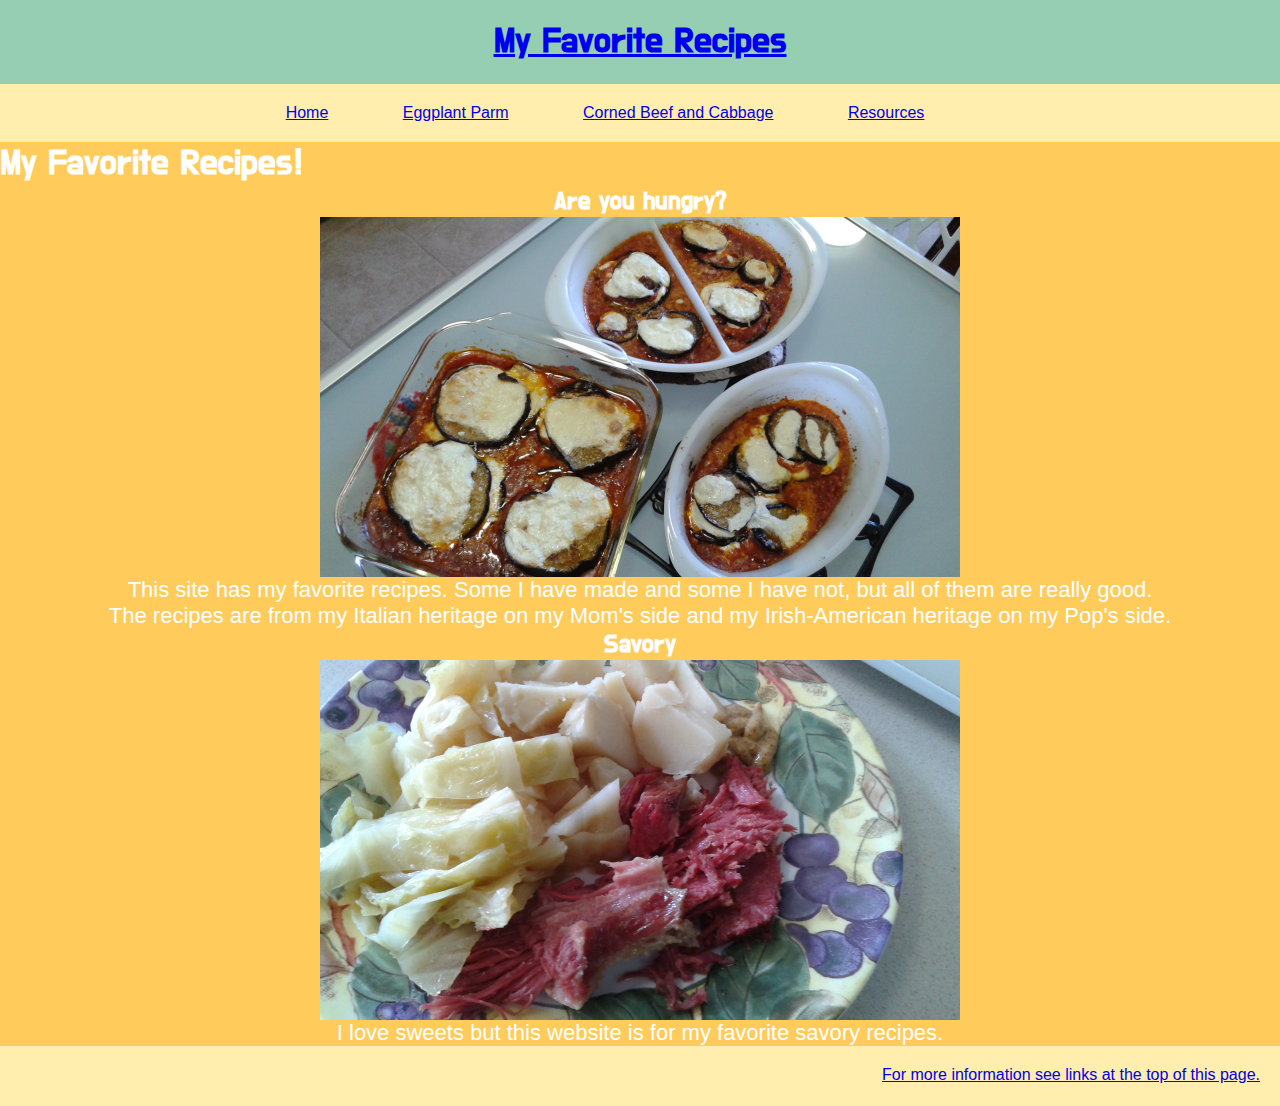
<file: index.html>
<!DOCTYPE html>
<html lang="en-US">
<head>
    <meta charset="UTF-8">
    <meta name="viewport" content="width=device-width, initial-scale=1.0">
    <meta http-equiv="X-UA-Compatible" content="ie=edge">
    
    <title>My Favorite Recipes</title>
  
    
    <link rel="stylesheet" type="text/css"href="css/style.css">
    <link href="https://fonts.googleapis.com/css?family=Do+Hyeon" rel="stylesheet">
    
         <!--this is the font I want to use for my site
    <link href="https://fonts.googleapis.com/css?family=Do+Hyeon" rel="stylesheet">
    font-family: 'Do Hyeon', sans-serif;
        .-->
        
        <!--this is the color palette I want to use for my site
        https://www.w3schools.com/colors/colors_palettes.asp
        HEX: #96ceb4 light green
        HEX: #ffeead beige
        HEX: #ffcc5c orange
        HEX: #ff6f69 red
        #fff white
        #000 black
        .-->

</head>

<body>
    
     <!--here starts homepage content.-->
     <header id="footerlink">
	    <h1><a href="index.html">My Favorite Recipes</a></h1>
	</header>
	
	 <!--above footerlink is connected at the bottom and can be used 
	 to bring the user up to the top
        .-->
	<nav>
      <ul>
            <li><a href="index.html">Home</a></li>
            <li><a href="eggplant.html">Eggplant Parm</a></li>
            <li><a href="cb.html">Corned Beef and Cabbage</a></li>
            <li><a href="resources.html">Resources</a></li>
        </ul>
        </nav>
    
         <h1>My Favorite Recipes!</h1>
        <h2>Are you hungry?</h2>
        <img src="images/ep.jpg" alt="Eggplant Parmesan" class="center"> 
        <p>This site has my favorite recipes.  Some I have made and some I have not, but all of them are really good.</p>
        <p>The recipes are from my Italian heritage on my Mom's side and my Irish-American heritage on my Pop's side.</p>
        
        <h2>Savory</h2>
        <img src="images/cb.jpg" alt="Corned Beef Cabbage and Potatoes" class="center" >
        <p>I love sweets but this website is for my favorite savory recipes.</p>
  
   <footer><a href="#footerlink">For more information see links at the top of this page.</a></footer> 
 <!--above is the second part of the footerlink and it is connected at the top code
 which used together bring the user up to the top when the footer text is clicked
        .-->
</body>
</html>
</file>
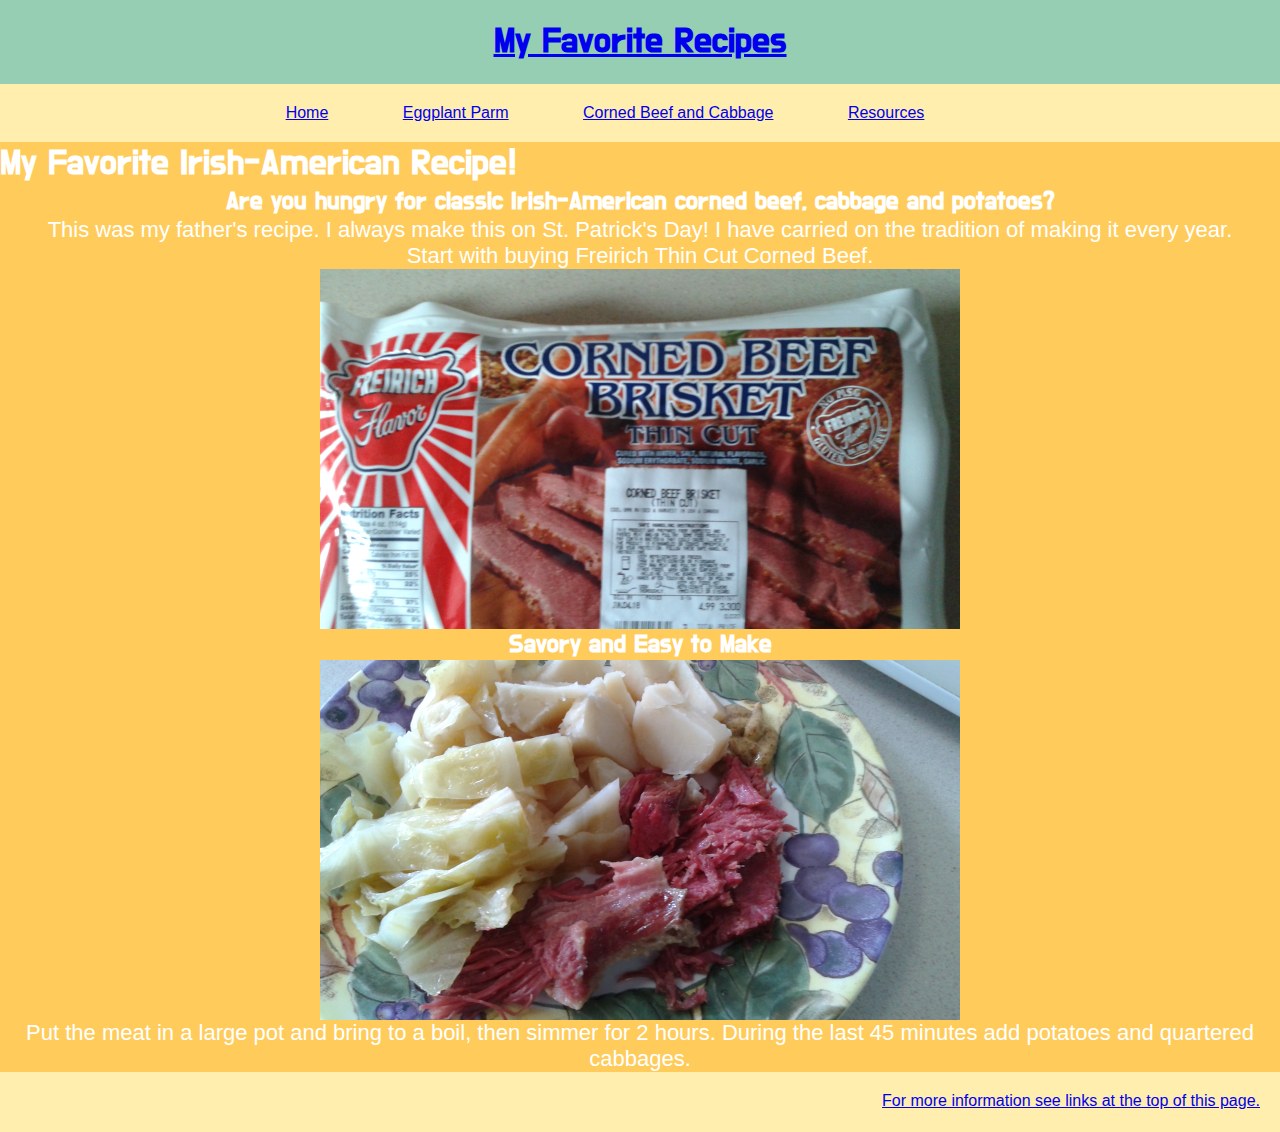
<file: cb.html>
<!DOCTYPE html>
<html lang="en-US">
<head>
    <meta charset="UTF-8">
    <meta name="viewport" content="width=device-width, initial-scale=1.0">
    <meta http-equiv="X-UA-Compatible" content="ie=edge">
    <title>My Favorite Recipes</title>
    <link rel="stylesheet" type="text/css"href="css/style.css">
     <link href="https://fonts.googleapis.com/css?family=Do+Hyeon" rel="stylesheet">

</head>
<body>
     <!--here starts page content.-->
        <header id="footerlink">
	    <h1><a href="index.html">My Favorite Recipes</a></h1>
	</header>
      <nav>
      <ul>
            <li><a href="index.html">Home</a></li>
            <li><a href="eggplant.html">Eggplant Parm</a></li>
            <li><a href="cb.html">Corned Beef and Cabbage</a></li>
            <li><a href="resources.html">Resources</a></li>
        </ul>
        </nav>
        
    <h1>My Favorite Irish-American Recipe!</h1>
        <h2>Are you hungry for classic Irish-American corned beef, cabbage and potatoes?</h2>
        
        <p>This was my father's recipe.  I always make this on St. Patrick's Day!  I have carried on the tradition of making it every year.</p>
        <p>Start with buying Freirich Thin Cut Corned Beef.</p>
         <img src="images/freirich.jpg" alt="Freirich Thin Cut Corned Beef" class="center"> 
        <h2>Savory and Easy to Make</h2>
        <img src="images/cb.jpg" alt="Corned Beef Cabbage and Potatoes" class="center">
        <p>Put the meat in a large pot and bring to a boil, then simmer for 2 hours.  During the last 45 minutes add potatoes and quartered cabbages.</p>
   
    <footer><a href="#footerlink">For more information see links at the top of this page.</a></footer>
    
</body>
</html>
</file>
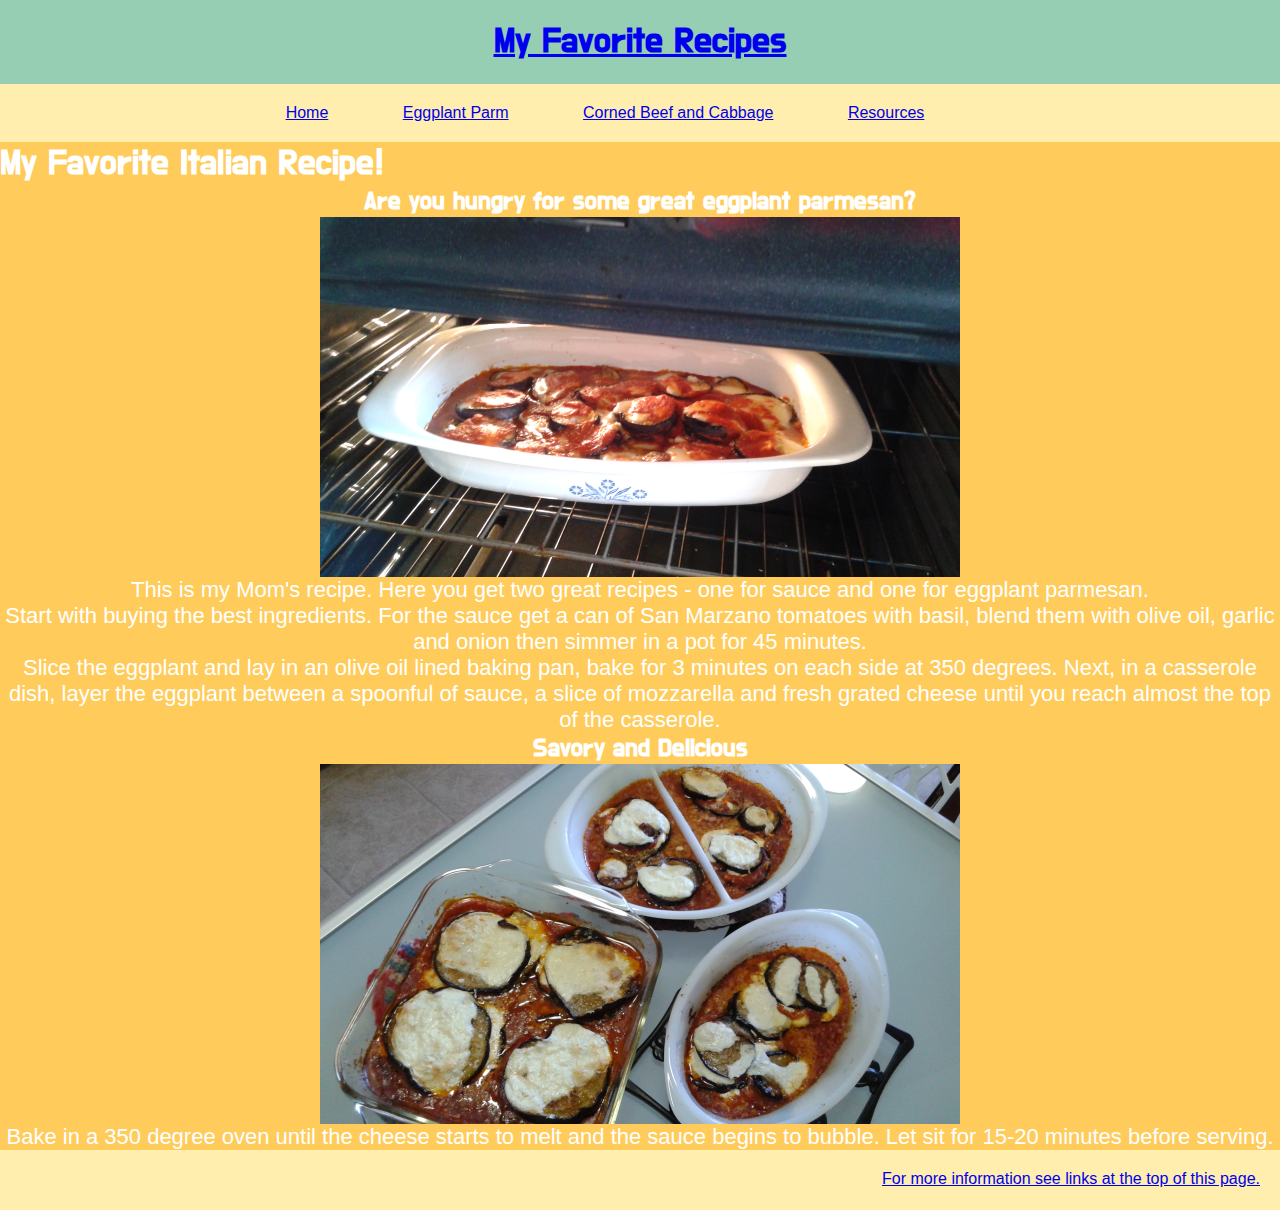
<file: eggplant.html>
<!DOCTYPE html>
<html lang="en-US">
<head>
    <meta charset="UTF-8">
    <meta name="viewport" content="width=device-width, initial-scale=1.0">
    <meta http-equiv="X-UA-Compatible" content="ie=edge">
    <title>My Favorite Recipes</title>
    <link rel="stylesheet" type="text/css"href="css/style.css">
     <link href="https://fonts.googleapis.com/css?family=Do+Hyeon" rel="stylesheet">
    
</head>
<body>
     <!--here starts page content.-->
       <header id="footerlink">
	    <h1><a href="index.html">My Favorite Recipes</a></h1>
	</header>
    <nav>
      <ul>
            <li><a href="index.html">Home</a></li>
            <li><a href="eggplant.html">Eggplant Parm</a></li>
            <li><a href="cb.html">Corned Beef and Cabbage</a></li>
            <li><a href="resources.html">Resources</a></li>
        </ul>
        </nav>
        
    <h1>My Favorite Italian Recipe!</h1>
        <h2>Are you hungry for some great eggplant parmesan?</h2>
        <img src="images/epInTheOven.jpg" alt="This recipe for Eggplant Parmesan is magnifico!" class="center"> 
        <p>This is my Mom's recipe.  Here you get two great recipes - one for sauce and one for eggplant parmesan.</p>
        <p>Start with buying the best ingredients.  For the sauce get a can of San Marzano tomatoes with basil, blend them with olive oil, garlic and onion then simmer in a pot for 45 minutes.</p>
        <p>Slice the eggplant and lay in an olive oil lined baking pan, bake for 3 minutes on each side at 350 degrees.  Next, in a casserole dish, layer the eggplant between a spoonful of sauce, a slice of mozzarella and fresh grated cheese until you reach almost the top of the casserole.</p>
       
        <h2>Savory and Delicious</h2>
          <img src="images/ep.jpg" alt="Eggplant Parm is almost ready!" class="center"> 
    <p>Bake in a 350 degree oven until the cheese starts to melt and the sauce begins to bubble.  Let sit for 15-20 minutes before serving.</p>
   
    <footer><a href="#footerlink">For more information see links at the top of this page.</a></footer>
   
   </body>
</html>
</file>
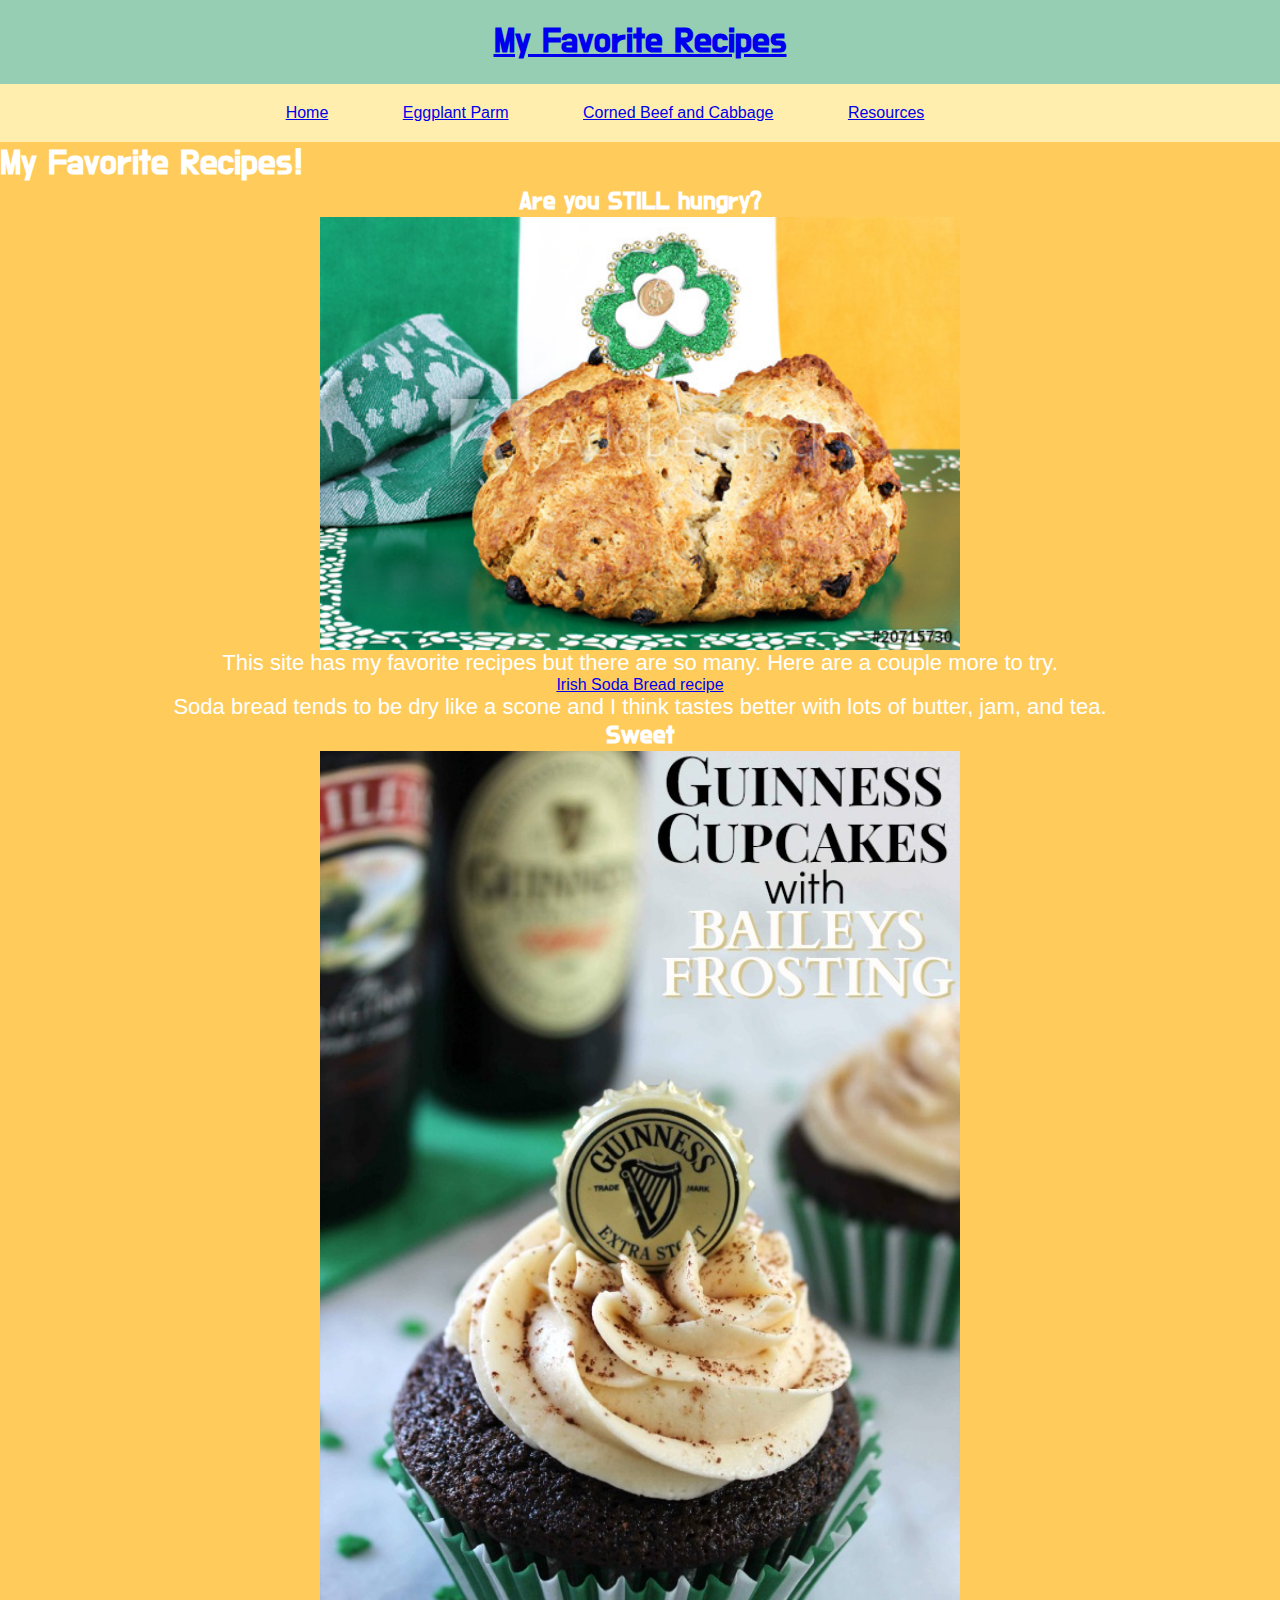
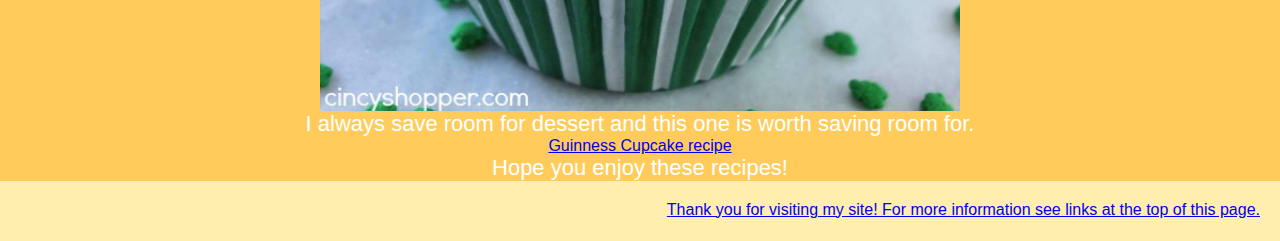
<file: resources.html>
<!DOCTYPE html>
<html lang="en-US">
<head>
    <meta charset="UTF-8">
    <meta name="viewport" content="width=device-width, initial-scale=1.0">
    <meta http-equiv="X-UA-Compatible" content="ie=edge">
    <title>My Favorite Recipes</title>
   <link rel="stylesheet" type="text/css"href="css/style.css">
    <link href="https://fonts.googleapis.com/css?family=Do+Hyeon" rel="stylesheet">
</head>
<body>
     <!--here starts page content.-->
      <header id="footerlink">
	    <h1><a href="index.html">My Favorite Recipes</a></h1>
	</header>
  <nav>
      <ul>
            <li><a href="index.html">Home</a></li>
            <li><a href="eggplant.html">Eggplant Parm</a></li>
            <li><a href="cb.html">Corned Beef and Cabbage</a></li>
            <li><a href="resources.html">Resources</a></li>
        </ul>
        </nav>
        
    <h1>My Favorite Recipes!</h1>
        <h2>Are you STILL hungry?</h2>
        <img src="images/irishsodabread.jpg"alt="Irish Soda Bread" class="center"/> 
        <p>This site has my favorite recipes but there are so many.  Here are a couple more to try.</p>
        <a class="weblink" href="https://www.simplyrecipes.com/recipes/irish_soda_bread/">Irish Soda Bread recipe</a>
        <p>Soda bread tends to be dry like a scone and I think tastes better with lots of butter, jam, and tea.</p>
        
        <h2>Sweet</h2>
        <img src="images/cupcake.jpg" alt="Guinness Chocolate Cupcake" class="center">
        <p>I always save room for dessert and this one is worth saving room for.</p>
<a class="weblink" href="https://www.skinnytaste.com/chocolate-stout-cupcakes-with-baileys/">Guinness Cupcake recipe</a>
        
        <p>Hope you enjoy these recipes!</p>
    
     <footer><a href="#footerlink">Thank you for visiting my site!  For more information see links at the top of this page.</a></footer>
    
</body>
</html>
</file>
<file: css/style.css>
* {
    padding: 0px;
    margin: 0px;
    box-sizing: border-box;
}
/* I chose a two use two different fonts so it would not
all look the same which I think is a bit easier to read */

body {
    display: flex;
    flex-direction: column;
    background-color: #ffcc5c;
font-family: arial;
}

/* after choosing my color scheme it was easy to move colors 
from one section to another */
header {
    padding: 20px;
    background-color: #96ceb4;
    text-align: center;
}

/* chose only width to auto fill height */

img {
width: 650px;
}

.center {
    display: block;
    margin-left: auto;
    margin-right: auto;
    width: 50%;
}

nav {
    background-color: #ffeead;
    padding: 20px;
}
nav ul {
list-style: none;
 text-align: center;
}
nav ul li {
display: inline-block;
padding-right: 70px;
}

main {
    background-color: #ffeead;
    height: 500px;
    padding: 40px;
}

.picture {
    display: flex;
    width: 50%;
    height: 50%;
}

.picture img {
    width: 20%;
    height: auto;
}

.weblink {text-align: center;
    
}
footer {
    background-color: #ffeead;
    height: 60px;
    text-align: right;
    padding: 20px;
}

/* Text and color */

h1 {
    font-size: 35px;
    color: #fff;
    font-family: 'Do Hyeon', sans-serif;
}

h2 {
    font-size: 25px;
    color: #fff;
    font-family: 'Do Hyeon', sans-serif;
    text-align: center
}

/* I first chose 16px for paragragh but it looked too
small for my liking */

p {
   font-size: 22px;
   color: #fff;
   text-align: center 
}
</file>
